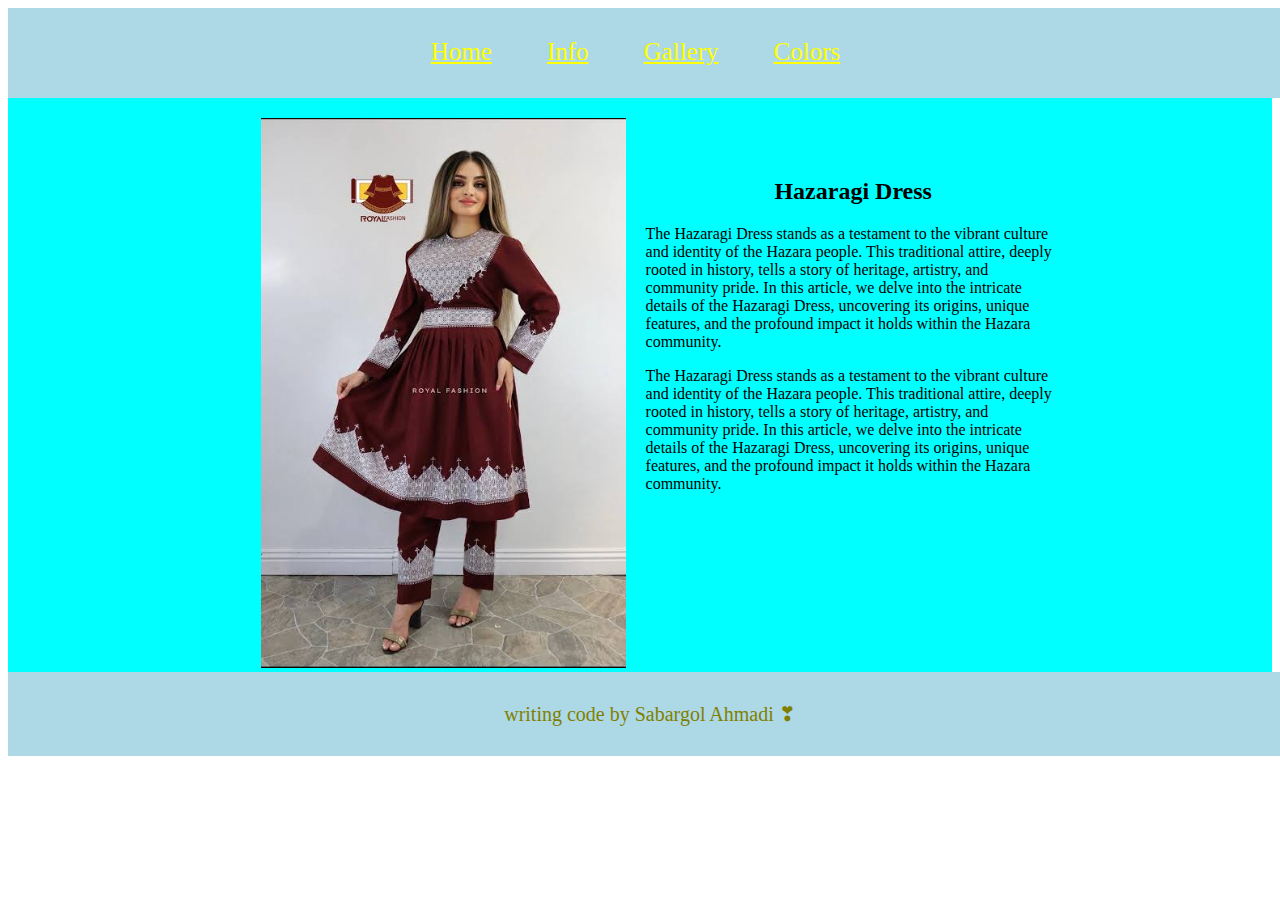
<file: index.html>
<!doctype html>
<html lang="en">

<head>
    <meta charset="UTF-8">
    <title>
        Hazaragi Clothes
    </title>
    <link rel="stylesheet" href="styles.css">
</head>

<body>
    <header>
    <div class="nav">
        <a href="index.html">Home</a>
        <a href="ifo.html">Info</a>
        <a href="gallery.html">Gallery</a>
        <a href="">Colors</a>
    </div>
</header>
    <div class="container">
     
        <div class="row">
            <div class="image">
                <img src="1.png" alt="jjjj" height="550px">



            </div>
            <div class="info">
                <h2>Hazaragi Dress</h2>
                <p>
                    The Hazaragi Dress stands as a testament to the vibrant culture and identity of the Hazara people.
                    This traditional attire, deeply rooted in history, tells a story of heritage, artistry, and
                    community pride. In this article, we delve into the intricate details of the Hazaragi Dress,
                    uncovering its origins, unique features, and the profound impact it holds within the Hazara
                    community.
                </p>
                <p>
                    The Hazaragi Dress stands as a testament to the vibrant culture and identity of the Hazara people.
                    This traditional attire, deeply rooted in history, tells a story of heritage, artistry, and
                    community pride. In this article, we delve into the intricate details of the Hazaragi Dress,
                    uncovering its origins, unique features, and the profound impact it holds within the Hazara
                    community.
                </p>

            </div>
        </div>

    </div>
</body>
<footer>
    <p>
        writing code by Sabargol Ahmadi ❣
    </p>


</footer>

</html>
</file>
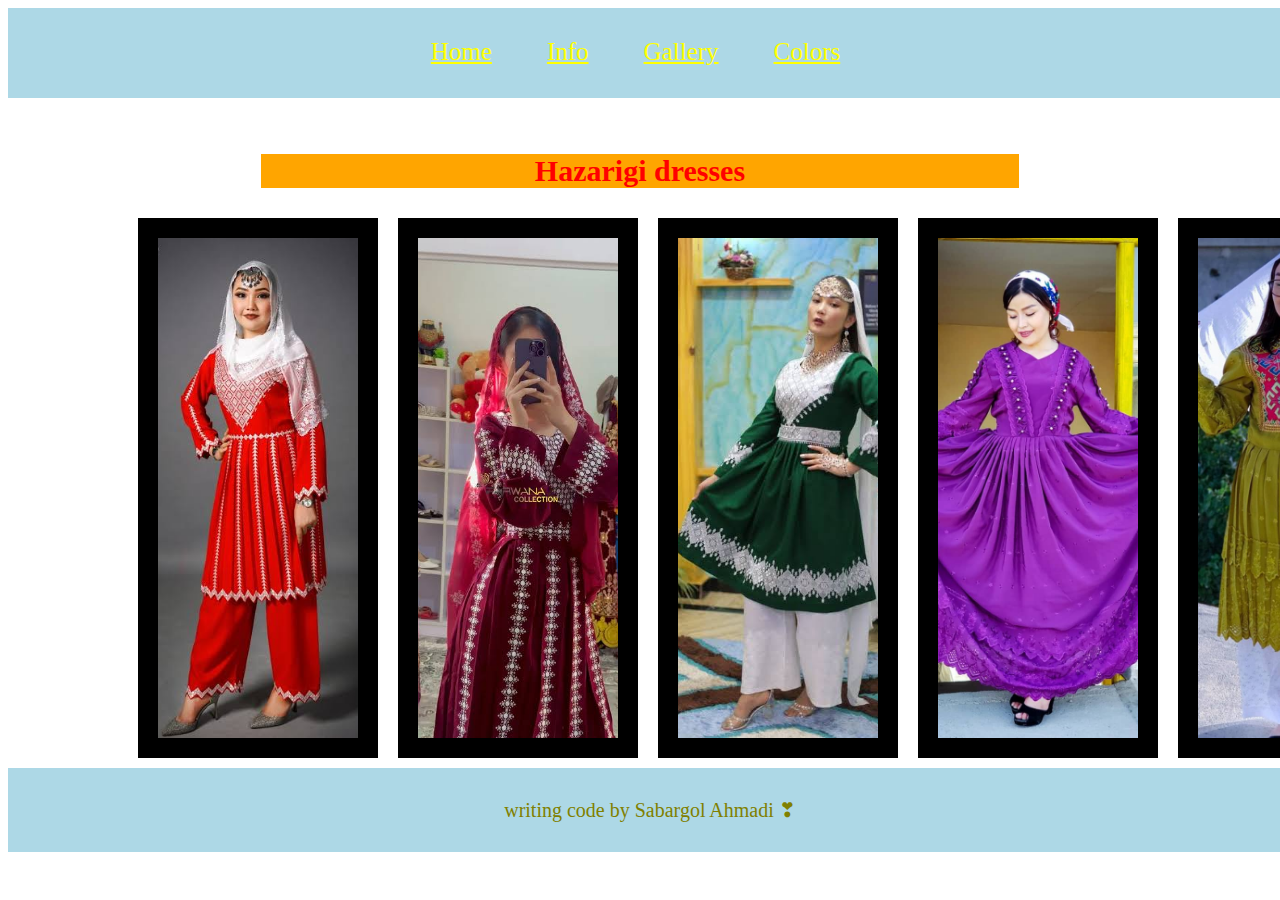
<file: gallery.html>
<!doctype html>
<html>
    <body>
        <header>
            <div class="nav">
                <a href="index.html">Home</a>
                <a href="ifo.html">Info</a>
                <a href="gallery.html">Gallery</a>
                <a href="">Colors</a>
            </div>
        </header>
        <br>
        <br>
        <br><br><br><br><br>
<h1>
    Hazarigi dresses
</h1>

<link rel="stylesheet" href="styles.css">
<div id="row">
    <div class="products">
        <img src="2.png" alt="4">
        <div class=" products-name">green </div>
    </div>
    <div class="products">
        <img src="3.png" alt="5">
        <div class="products-name">Red</div>
    </div>
    <div class="products">
        <img src="4.png" alt="6">
        <div class="products-name">Purple</div>
    </div>
    <div class="products">
        <img src="5.png" alt="7">
        <div class="products-name">Light green</div>
    </div>
    <div class="products">
        <img src="6.png" alt="8">
        <div class="products-name">Liver</div>
    </div>


</div>
<footer>
    <p>
        writing code by Sabargol Ahmadi ❣
    </p>


</footer>
</body>
</html>
</file>
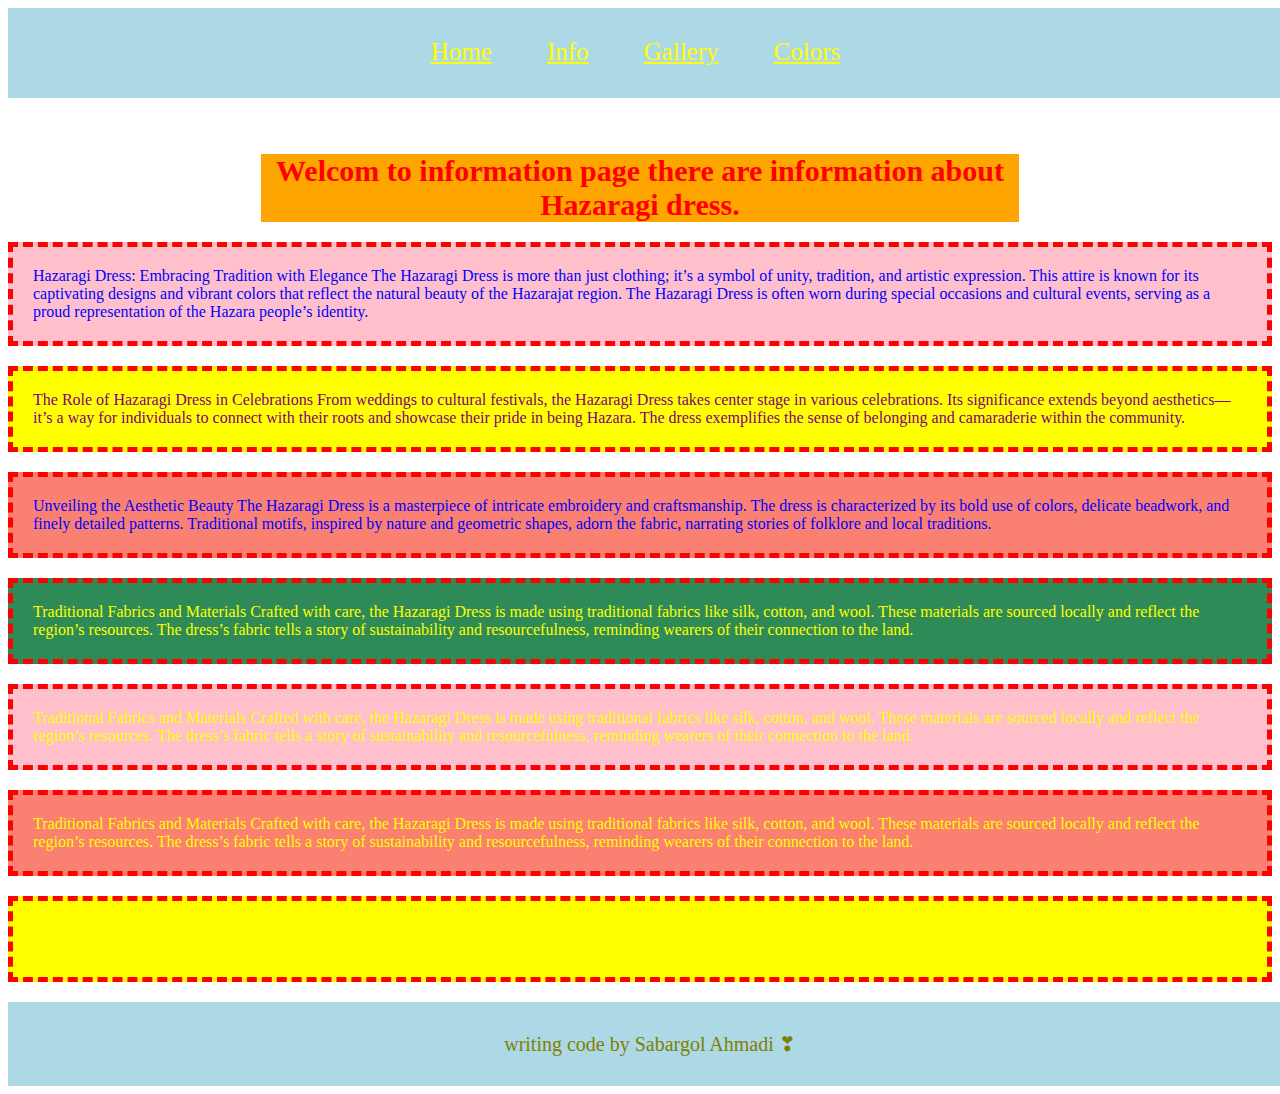
<file: ifo.html>
<!doctype html>
<html>

<head>
    <title>
    </title>
    <link rel="stylesheet" href="styles.css">


</head>

<body>
    <header>
        <div class="nav">
            <a href="index.html">Home</a>
            <a href="ifo.html">Info</a>
            <a href="gallery.html">Gallery</a>
            <a href="">Colors</a>
        </div>
    </header>
    <main>
<br><br><br><br><br><br>
<br>
<h1>Welcom to information page
    there are information about Hazaragi dress.</h1>
        <section id="background-color">
            <p1>Hazaragi Dress: Embracing Tradition with Elegance

                The Hazaragi Dress is more than just clothing; it’s a symbol of unity, tradition, and artistic
                expression. This attire is known for its captivating designs and vibrant colors that reflect the natural
                beauty of the Hazarajat region. The Hazaragi Dress is often worn during special occasions and cultural
                events, serving as a proud representation of the Hazara people’s identity.



            </p1>
        </section>


        <section id="background-color2">
            <p2>The Role of Hazaragi Dress in Celebrations

                From weddings to cultural festivals, the Hazaragi Dress takes center stage in various celebrations. Its
                significance extends beyond aesthetics—it’s a way for individuals to connect with their roots and
                showcase their pride in being Hazara. The dress exemplifies the sense of belonging and camaraderie
                within the community.



            </p2>
        </section>

        <section id="background-color1">
            <p3>
                Unveiling the Aesthetic Beauty

                The Hazaragi Dress is a masterpiece of intricate embroidery and craftsmanship. The dress is
                characterized by its bold use of colors, delicate beadwork, and finely detailed patterns. Traditional
                motifs, inspired by nature and geometric shapes, adorn the fabric, narrating stories of folklore and
                local traditions.


            </p3>
        </section>
        <section id="background-color4">
            <p4>Traditional Fabrics and Materials

                Crafted with care, the Hazaragi Dress is made using traditional fabrics like silk, cotton, and wool.
                These materials are sourced locally and reflect the region’s resources. The dress’s fabric tells a story
                of sustainability and resourcefulness, reminding wearers of their connection to the land.



            </p4>
            
        </section>
        <section id="background-color">
            <p4>Traditional Fabrics and Materials

                Crafted with care, the Hazaragi Dress is made using traditional fabrics like silk, cotton, and wool.
                These materials are sourced locally and reflect the region’s resources. The dress’s fabric tells a story
                of sustainability and resourcefulness, reminding wearers of their connection to the land.



            </p4>
            
        </section>
        <section id="background-color1">
            <p4>Traditional Fabrics and Materials

                Crafted with care, the Hazaragi Dress is made using traditional fabrics like silk, cotton, and wool.
                These materials are sourced locally and reflect the region’s resources. The dress’s fabric tells a story
                of sustainability and resourcefulness, reminding wearers of their connection to the land.



            </p4>
            
        </section>
        <section id="background-color2">
            <p4>Traditional Fabrics and Materials

                Crafted with care, the Hazaragi Dress is made using traditional fabrics like silk, cotton, and wool.
                These materials are sourced locally and reflect the region’s resources. The dress’s fabric tells a story
                of sustainability and resourcefulness, reminding wearers of their connection to the land.



            </p4>
            
        </section>



    </main>
    <footer>
        <p>
            writing code by Sabargol Ahmadi ❣
        </p>
    
    
    </footer>
</body>

</html>
</file>
<file: styles.css>
header{
    background-color:lightblue;
    width:100%;
    height:90px;
    position: fixed;
}
.nav {
    background-color: nav;
    width: 100%;
    display: flex;
    justify-content: center;gap: 10px;
   

}
a{
    margin-top:20px;
    font-size:25px;
    color: yellow;
    text-direction: none;
    padding-right: 10px;
    margin-right:25px;
    padding:10px;
}
a:hover{
    background-color: white;
    color: blue;
}
.container{
    background-color: cyan;
    margin-left: auto;
    margin-right: auto;
/* margin-top:20px; */
padding-top:110px;
padding-left:20%;
} 
h2{
    text-align:center;
    
}
.info{
    padding-top:40px;
}
.row{
    display: flex;
    gap: 20px;
    width:800px;
   
}
#row{
    display: flex;
    gap: 20px;
    /* width:800px; */
    padding: 10px 50px ;
    margin-left:80px;
}
.products img{
    object-fit: cover;
    width:200px;
    height:500px;
    
}
.products-name{
    background-color: lavender;
    text-align: center;
    position: absolute;
    visibility: hidden;
    bottom:0px;
    width: 100px;
    right: 0px;
    left: 0px;
    bottom: 130px;
    left: 150px;

}
.products:hover .products-name{
    visibility: visible;
}
.products img{
    display: flex;
    gap: 20px;
    border-style: solid;
    border-color: ⚫ ;
    border-width: 20px;


}
.1{
background-color: yellow;
}
footer{
    background-color: lightblue;
    width: 100%;
    text-align: center;
    color: olive;
    padding:10px;
    font-size:20px;
}
#background-color{
    background-color: pink;
    top:190px;
    /* position:relative; */
}
#background-color2{
    background-color: yellow;
}
#background-color1{
    background-color: salmon;
}
#background-color4{
    background-color: seaGreen;
}
titel{
    background-color: thistle;
    
}
p1 {
    color: blue;
}
p2{
    color:purple; 
}
p3{
    color: blue;
}
p4{
    color: yellow;
}
section{
    border-style: dashed;
    border-color: red;
    border-width: 5px;
    padding-right: 20px;
    padding-left: 20px;
    padding-top: 20px;
    padding-bottom: 20px;
    margin-right: auto;
    margin-left: auto;
   
    margin-bottom: 20px;
}
head{
    color: black;
    background-color: lavender;

}
h1{
    color: red;
    background-color: orange;
    text-align: center;
    width: 60%;
    font-size: 30px;
    margin-left:20%;
}
</file>
